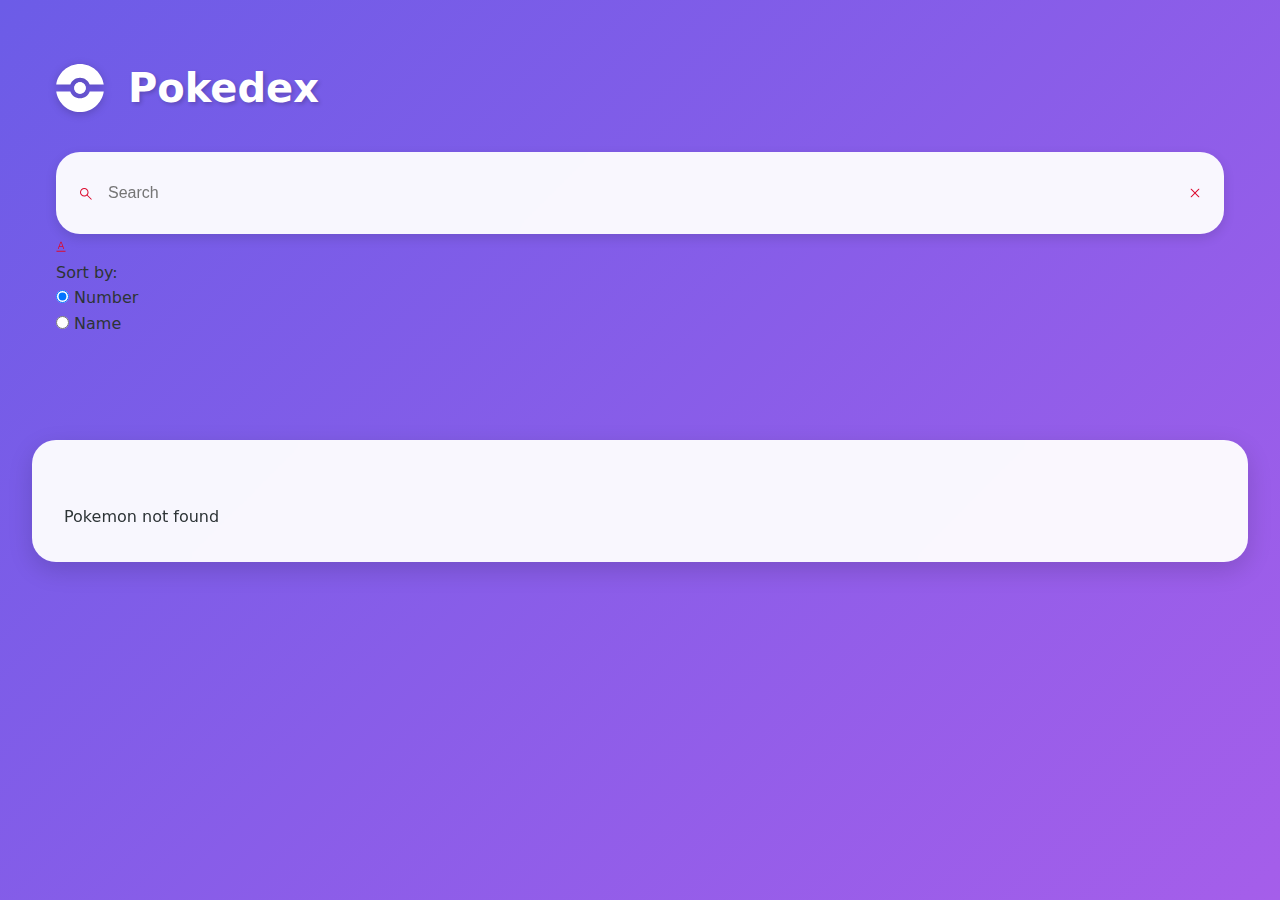
<file: index.html>
<!DOCTYPE html>
<html lang="en">
  <head>
    <meta charset="UTF-8" />
    <meta name="viewport" content="width=device-width, initial-scale=1.0" />
    <title>Document</title>
    <link rel="stylesheet" href="style.css" />
    <script src="./pokemon.js" defer></script>
    <script src="./search.js" defer></script>
  </head>
  <body>
    <main class="main">
      <header class="header home">
        <div class="container">
          <div class="logo-wrapper">
            <img src="./assets/pokeball.svg" alt="pokeball" />
            <h1>Pokedex</h1>
          </div>
          <div class="search-wrapper">
            <div class="search-wrap">
              <img
                src="./assets/search.svg"
                alt="search icon"
                class="search-icon"
              />
              <input
                type="text"
                class="search-input body3-fonts"
                placeholder="Search"
                id="search-input"
              />
              <img
                src="./assets/cross.svg"
                alt="cross icon"
                class="search-close-icon"
                id="search-close-icon"
              />
            </div>
            <div class="sort-wrapper">
              <div class="sort-wrap">
                <img
                  src="./assets/sorting.svg"
                  alt="sorting"
                  class="sort-icon"
                  id="sort-icon"
                />
              </div>
              <div class="filter-wrapper">
                <p class="body2-fonts">Sort by:</p>
                <div class="filter-wrap">
                  <div>
                    <input
                      type="radio"
                      id="number"
                      name="filters"
                      value="number"
                      checked
                    />


                    
                    <label for="number" class="body3-fonts">Number</label>
                  </div>
                  <div>
                    <input type="radio" id="name" name="filters" value="name" />
                    <label for="name" class="body3-fonts">Name</label>
                  </div>
                </div>
              </div>
            </div>
          </div>
        </div>
      </header>
      <section class="pokemon-list">
        <div class="container">
          <div class="list-wrapper"></div>
        </div>
        <div id="not-found-message">Pokemon not found</div>
      </section>
    </main>
  </body>
</html>
</file>
<file: style.css>
:root {
  /* Enhanced color palette */
  --primary: #6c5ce7;
  --secondary: #a55eea;
  --accent: #00d2d3;
  --dark: #2d3436;
  --medium: #636e72;
  --light: #dfe6e9;
  --background: #f1f2f6;
  --white: #ffffff;
  --card-bg: rgba(255, 255, 255, 0.95);

  /* Typography */
  --font-primary: 'Inter', system-ui, -apple-system, sans-serif;
  --size-h1: 2.5rem;
  --size-h2: 1.75rem;
  --size-h3: 1.25rem;
  --size-body: 1rem;
  --size-small: 0.875rem;
  --size-xs: 0.75rem;

  /* Spacing */
  --spacing-xs: 0.5rem;
  --spacing-sm: 1rem;
  --spacing-md: 1.5rem;
  --spacing-lg: 2rem;
  --spacing-xl: 3rem;

  /* Effects */
  --shadow-sm: 0 2px 8px rgba(0, 0, 0, 0.08);
  --shadow-md: 0 4px 12px rgba(0, 0, 0, 0.12);
  --shadow-lg: 0 8px 24px rgba(0, 0, 0, 0.15);
  --radius-sm: 0.5rem;
  --radius-md: 1rem;
  --radius-lg: 1.5rem;
}

/* Base Styles */
* {
  margin: 0;
  padding: 0;
  box-sizing: border-box;
}

body {
  font-family: var(--font-primary);
  background-color: var(--background);
  color: var(--dark);
  line-height: 1.6;
  -webkit-font-smoothing: antialiased;
}

/* Layout */
.main {
  min-height: 100vh;
  padding: var(--spacing-lg);
  background: linear-gradient(135deg, var(--primary), var(--secondary));
}

.container {
  max-width: 1280px;
  margin: 0 auto;
  padding: 0 var(--spacing-md);
}

/* Header Styles */
.header {
  margin-bottom: var(--spacing-xl);
  padding: var(--spacing-md) 0;
}

.logo-wrapper {
  display: flex;
  align-items: center;
  gap: var(--spacing-md);
}

.logo-wrapper img {
  width: 48px;
  height: auto;
  filter: drop-shadow(0 2px 4px rgba(0, 0, 0, 0.2));
}

.logo-wrapper h1 {
  color: var(--white);
  font-size: var(--size-h1);
  font-weight: 700;
  text-shadow: 2px 2px 4px rgba(0, 0, 0, 0.2);
}

/* Search Section */
.search-wrapper {
  margin: var(--spacing-lg) 0;
}

.search-wrap {
  background: var(--card-bg);
  border-radius: var(--radius-lg);
  padding: var(--spacing-sm) var(--spacing-md);
  display: flex;
  align-items: center;
  box-shadow: var(--shadow-md);
  transition: all 0.3s ease;
  backdrop-filter: blur(10px);
}

.search-wrap:focus-within {
  box-shadow: var(--shadow-lg);
  transform: translateY(-2px);
}

.search-wrap input {
  border: none;
  flex: 1;
  padding: var(--spacing-sm);
  font-size: var(--size-body);
  background: transparent;
}

/* Pokemon List */
.pokemon-list {
  background: var(--card-bg);
  border-radius: var(--radius-lg);
  padding: var(--spacing-lg);
  box-shadow: var(--shadow-lg);
  backdrop-filter: blur(10px);
}

.list-wrapper {
  display: grid;
  grid-template-columns: repeat(auto-fill, minmax(160px, 1fr));
  gap: var(--spacing-md);
  padding: var(--spacing-sm);
}

/* Pokemon Card Styles */
.list-item {
  background: var(--white);
  border-radius: var(--radius-md);
  padding: var(--spacing-sm);
  transition: all 0.3s ease;
  box-shadow: var(--shadow-sm);
  display: flex;
  flex-direction: column;
  position: relative;
  overflow: hidden;
}

.list-item:hover {
  transform: translateY(-4px) scale(1.02);
  box-shadow: var(--shadow-lg);
}

.list-item .number-wrap {
  text-align: right;
  color: var(--medium);
  font-size: var(--size-small);
  font-weight: 600;
  padding: var(--spacing-xs);
}

.list-item .img-wrap {
  position: relative;
  width: 100%;
  padding-top: 100%; /* 1:1 Aspect Ratio */
  margin: var(--spacing-xs) 0;
}

.list-item .img-wrap img {
  position: absolute;
  top: 0;
  left: 0;
  width: 100%;
  height: 100%;
  object-fit: contain;
  padding: var(--spacing-xs);
  transition: transform 0.3s ease;
}

.list-item:hover .img-wrap img {
  transform: scale(1.1);
}

.list-item .name-wrap {
  background: var(--light);
  border-radius: var(--radius-sm);
  padding: var(--spacing-xs) var(--spacing-sm);
  margin-top: auto;
}

.list-item .name-wrap p {
  color: var(--dark);
  font-weight: 600;
  text-align: center;
  text-transform: capitalize;
}

/* Detail Page Styles */
.detail-main {
  min-height: 100vh;
  background: linear-gradient(135deg, var(--primary), var(--secondary));
  position: relative;
  overflow: hidden;
  padding: var(--spacing-lg) var(--spacing-md);
}

/* Add decorative background elements */
.detail-main::before {
  content: '';
  position: absolute;
  top: 0;
  left: 0;
  right: 0;
  bottom: 0;
  background: radial-gradient(circle at 30% 20%, rgba(255, 255, 255, 0.1) 0%, transparent 60%),
              radial-gradient(circle at 70% 80%, rgba(255, 255, 255, 0.1) 0%, transparent 60%);
  pointer-events: none;
}

/* Header section for detail page */
.detail-main .header {
  position: relative;
  z-index: 3;
  padding: var(--spacing-md) var(--spacing-lg);
  margin-bottom: var(--spacing-xl);
}

.detail-main .header-wrapper {
  max-width: 1200px;
  margin: 0 auto;
  display: flex;
  justify-content: space-between;
  align-items: center;
}

.detail-main .back-btn-wrap {
  background: rgba(255, 255, 255, 0.2);
  border-radius: 50%;
  width: 40px;
  height: 40px;
  display: flex;
  align-items: center;
  justify-content: center;
  backdrop-filter: blur(5px);
  transition: all 0.3s ease;
}

.detail-main .back-btn-wrap:hover {
  background: rgba(255, 255, 255, 0.3);
  transform: translateX(-4px);
}

/* Image section */
.detail-img-wrapper {
  position: relative;
  width: 300px;
  height: 300px;
  margin: 0 auto;
  z-index: 2;
  display: flex;
  align-items: center;
  justify-content: center;
}



/* Stats Section */
.stats-wrap {
  display: flex;
  align-items: center;
  gap: var(--spacing-md);
  margin: var(--spacing-sm) 0;
  padding: var(--spacing-xs) var(--spacing-sm);
  border-radius: var(--radius-sm);
  background: var(--background);
}

.stats-wrap p.stats {
  min-width: 40px;
  font-weight: 600;
  color: var(--primary);
}

.progress-bar {
  height: 8px;
  border-radius: var(--radius-sm);
  flex-grow: 1;
  background: var(--light);
  overflow: hidden;
}

.progress-bar::-webkit-progress-value {
  background: linear-gradient(90deg, var(--primary), var(--secondary));
  border-radius: var(--radius-sm);
  transition: width 0.3s ease;
}

/* Navigation Arrows */
.featured-img .arrow {
  background: var(--card-bg);
  border-radius: 50%;
  width: 40px;
  height: 40px;
  display: flex;
  align-items: center;
  justify-content: center;
  box-shadow: var(--shadow-md);
  transition: all 0.3s ease;
}

.featured-img .arrow:hover {
  transform: scale(1.1);
  box-shadow: var(--shadow-lg);
}

.featured-img .arrow img {
  width: 24px;
  height: 24px;
  filter: invert(0.6);
}

/* Responsive Design */
@media (max-width: 768px) {
  :root {
    --size-h1: 2rem;
    --size-h2: 1.5rem;
    --spacing-xl: 2rem;
  }

  .main {
    padding: var(--spacing-sm);
  }

  .list-wrapper {
    grid-template-columns: repeat(auto-fill, minmax(140px, 1fr));
    gap: var(--spacing-sm);
  }

  .detail-img-wrapper {
    width: 200px;
    height: 200px;
  }

  .detail-card-detail-wrapper {
    padding: var(--spacing-lg) var(--spacing-md);
  }
}

/* Animations */
@keyframes fadeIn {
  from { 
    opacity: 0;
    transform: translateY(10px);
  }
  to { 
    opacity: 1;
    transform: translateY(0);
  }
}

.list-item {
  animation: fadeIn 0.4s ease-out;
}

@keyframes scaleIn {
  from {
    opacity: 0;
    transform: scale(0.9);
  }
  to {
    opacity: 1;
    transform: scale(1);
  }
}

.detail-card-detail-wrapper {
  animation: scaleIn 0.4s ease-out;
}


.detail-img-wrapper::before {
  content: '';
  position: absolute;
  width: 90%;
  height: 90%;
  background: rgba(255, 255, 255, 0.1);
  border-radius: 50%;
  filter: blur(20px);
  z-index: -1;
}

.detail-img-wrapper img {
  width: 90%;
  height: 90%;
  object-fit: contain;
  filter: drop-shadow(0 8px 16px rgba(0, 0, 0, 0.2));
  transition: all 0.4s ease;
  transform-origin: center center;
}

.detail-img-wrapper:hover img {
  transform: scale(1.1) translateY(-10px);
  filter: drop-shadow(0 16px 24px rgba(0, 0, 0, 0.3));
}

/* Detail card */
.detail-card-detail-wrapper {
  background: var(--card-bg);
  border-radius: var(--radius-lg) var(--radius-lg) 0 0;
  padding: calc(var(--spacing-xl) * 2) var(--spacing-lg) var(--spacing-lg);
  margin-top: -100px;
  box-shadow: var(--shadow-lg);
  backdrop-filter: blur(10px);
  position: relative;
  z-index: 1;
  max-width: 900px;
  margin-left: auto;
  margin-right: auto;
}

.detail-card-detail-wrapper::before {
  content: '';
  position: absolute;
  top: 0;
  left: 0;
  right: 0;
  bottom: 0;
  background: linear-gradient(180deg, 
    rgba(255, 255, 255, 0.95) 0%,
    rgba(255, 255, 255, 0.98) 100%);
  border-radius: inherit;
  z-index: -1;
}

/* Navigation arrows */
.featured-img {
  position: relative;
  width: 100%;
  max-width: 900px;
  margin: 0 auto;
}

.featured-img .arrow {
  position: absolute;
  top: 50%;
  transform: translateY(-50%);
  background: rgba(255, 255, 255, 0.9);
  border-radius: 50%;
  width: 48px;
  height: 48px;
  display: flex;
  align-items: center;
  justify-content: center;
  box-shadow: 0 4px 12px rgba(0, 0, 0, 0.15);
  transition: all 0.3s ease;
  z-index: 3;
}

.featured-img .arrow.left-arrow {
  left: -24px;
}

.featured-img .arrow.right-arrow {
  right: -24px;
}

.featured-img .arrow:hover {
  background: var(--white);
  transform: translateY(-50%) scale(1.1);
  box-shadow: 0 6px 16px rgba(0, 0, 0, 0.2);
}

.featured-img .arrow img {
  width: 24px;
  height: 24px;
  filter: invert(0.5);
  transition: filter 0.3s ease;
}

.featured-img .arrow:hover img {
  filter: invert(0.7);
}

/* Responsive adjustments */
@media (max-width: 768px) {
  .detail-main {
    padding: var(--spacing-md) var(--spacing-sm);
  }

  .detail-img-wrapper {
    width: 250px;
    height: 250px;
  }

  .detail-card-detail-wrapper {
    padding: var(--spacing-xl) var(--spacing-md) var(--spacing-md);
    margin-top: -60px;
  }

  .featured-img .arrow {
    width: 40px;
    height: 40px;
  }

  .featured-img .arrow.left-arrow {
    left: -12px;
  }

  .featured-img .arrow.right-arrow {
    right: -12px;
  }
}

/* Additional detail page enhancements */
.pokemon-detail-wrapper {
  display: grid;
  grid-template-columns: repeat(auto-fit, minmax(200px, 1fr));
  gap: var(--spacing-md);
  padding: var(--spacing-lg) 0;
  border-top: 1px solid rgba(0, 0, 0, 0.1);
  margin-top: var(--spacing-lg);
}

.pokemon-detail-wrap {
  text-align: center;
  padding: var(--spacing-md);
  background: rgba(255, 255, 255, 0.5);
  border-radius: var(--radius-md);
  backdrop-filter: blur(5px);
  transition: transform 0.3s ease;
}

.pokemon-detail-wrap:hover {
  transform: translateY(-4px);
  background: rgba(255, 255, 255, 0.8);
}

.about-text {
  font-size: var(--size-h3);
  color: var(--primary);
  margin-bottom: var(--spacing-md);
  text-align: center;
  font-weight: bold;
}

.pokemon-description {
  text-align: center;
  color: var(--medium);
  max-width: 600px;
  margin: var(--spacing-md) auto;
  line-height: 1.6;
}

/* Power Tags */
.power-wrapper {
  display: flex;
  flex-wrap: wrap;
  gap: var(--spacing-xs);
  justify-content: center;
  margin: var(--spacing-md) 0;
}

.power-wrapper p {
  background: var(--accent);
  color: var(--white);
  padding: var(--spacing-xs) var(--spacing-sm);
  border-radius: var(--radius-sm);
  font-weight: 600;
  font-size: var(--size-small);
  text-transform: capitalize;
  box-shadow: var(--shadow-sm);
}
</file>
